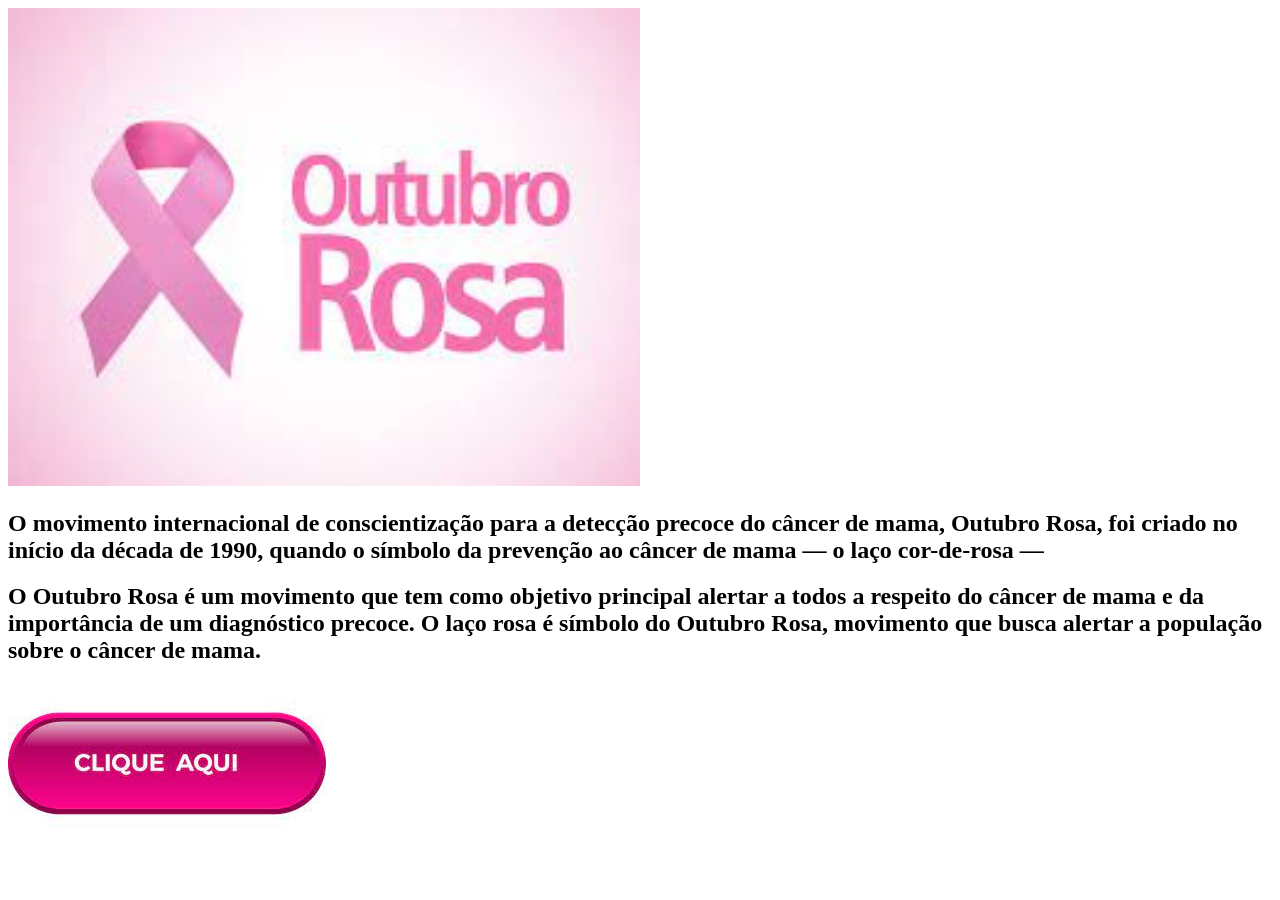
<file: index.html>
<!DOCTYPE html>
<html lang="en">
<head>
    <meta charset="UTF-8">
    <meta http-equiv="X-UA-Compatible" content="IE=edge">
    <meta name="viewport" content="width=device-width, initial-scale=1.0">
    <title>Document</title>
    <link rel="stylesheet" href="stile.css">
</head>
<body>
    <img class="inicio" src="inicio.jpeg" alt="imagem sobre o setembro amarelo">

    <h2>O movimento internacional de conscientização para a detecção precoce do câncer de mama, Outubro Rosa, foi criado no início da década de 1990, quando o símbolo da prevenção ao câncer de mama — o laço cor-de-rosa —</h2>
    <h2>O Outubro Rosa é um movimento que tem como objetivo principal alertar a todos a respeito do câncer de mama e da importância de um diagnóstico precoce. O laço rosa é símbolo do Outubro Rosa, movimento que busca alertar a população sobre o câncer de mama.</h2>        
 
    <a href="index2.html">
        <img src="buton.jpeg" alt="botão">
    </a>
</body>
</html>
</file>
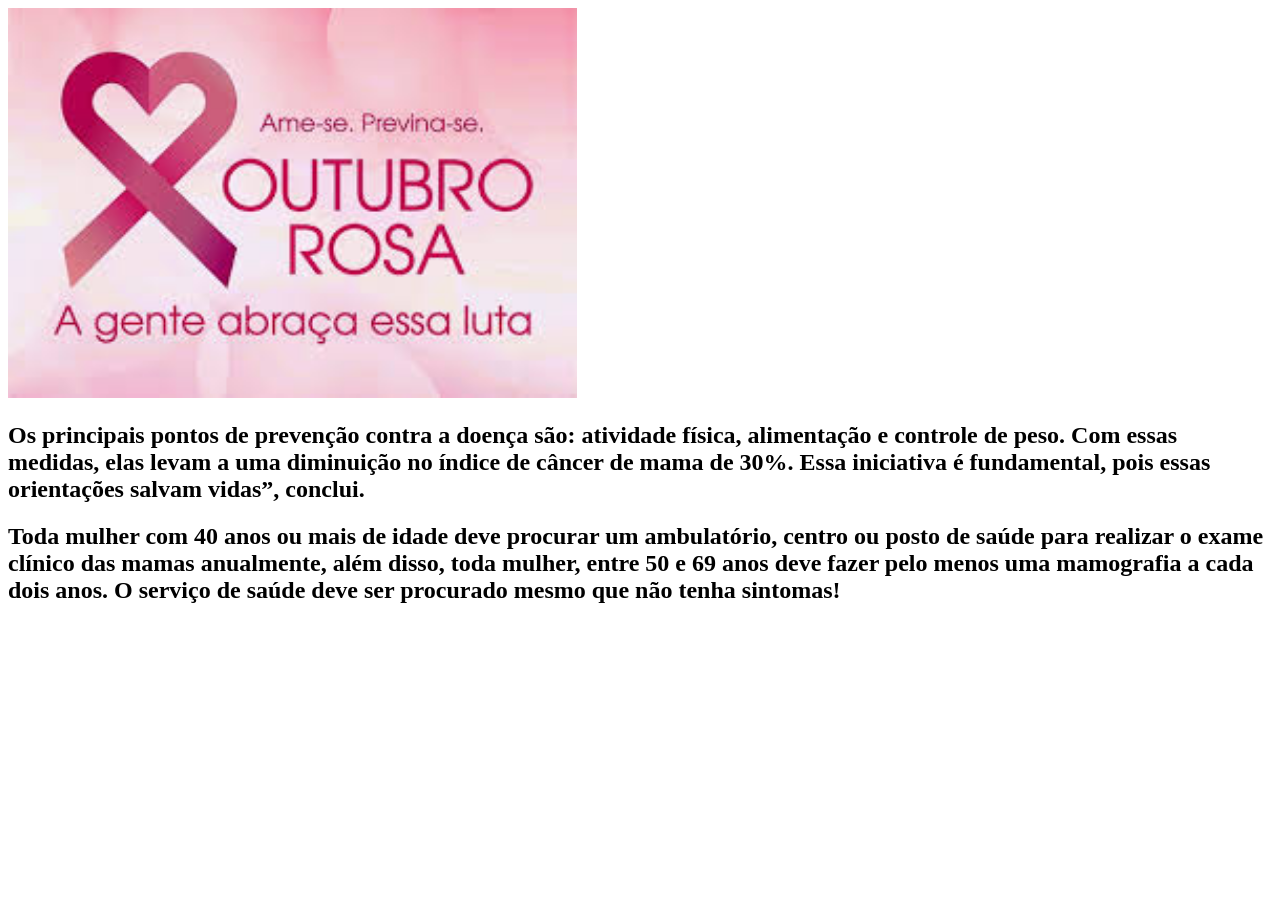
<file: index2.html>
<!DOCTYPE html>
<html lang="en">
<head>
    <meta charset="UTF-8">
    <meta http-equiv="X-UA-Compatible" content="IE=edge">
    <meta name="viewport" content="width=device-width, initial-scale=1.0">
    <title>Document</title>
    <link rel="stylesheet" href="slite2.css">
</head>
<body>
    <img class="dois" src="inicio2.jpeg" alt="Como previnir">
</body>
</html>
<h2>Os principais pontos de prevenção contra a doença são: atividade física, alimentação e controle de peso. Com essas medidas, elas levam a uma diminuição no índice de câncer de mama de 30%. Essa iniciativa é fundamental, pois essas orientações salvam vidas”, conclui.</h2>
<h2>Toda mulher com 40 anos ou mais de idade deve procurar um ambulatório, centro ou posto de saúde para realizar o exame clínico das mamas anualmente, além disso, toda mulher, entre 50 e 69 anos deve fazer pelo menos uma mamografia a cada dois anos. O serviço de saúde deve ser procurado mesmo que não tenha sintomas!</h2>
<h2></h2>
<h2></h2>
<h2></h2>
<h2></h2>
<h2></h2>
<h2></h2>
<h2></h2>
<h2></h2>
<h2></h2>
<h2></h2>
</file>
<file: stile.css>
.inicio{
width: 50%;
}
</file>
<file: slite2.css>
.dois{
    width: 45%;
}
</file>
